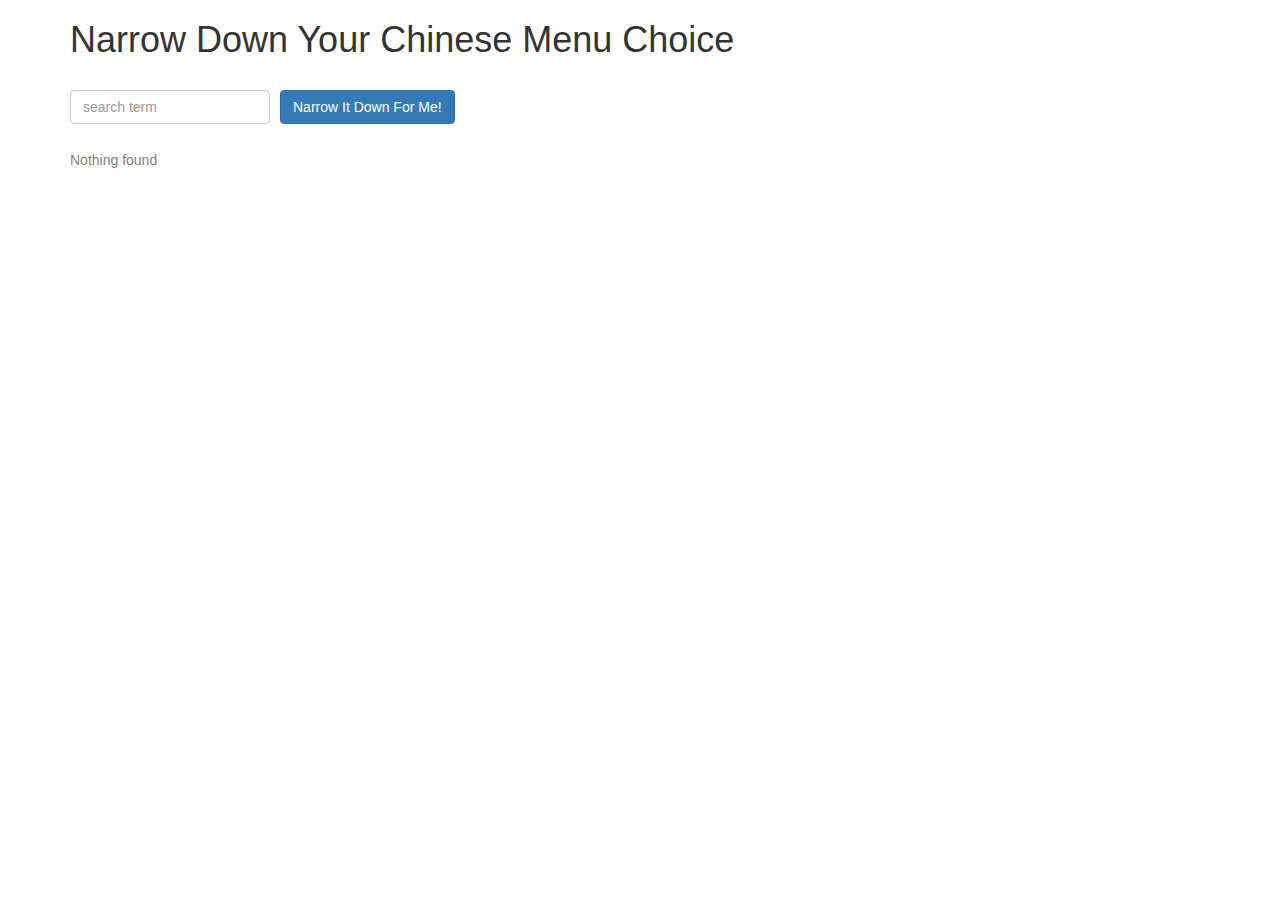
<file: assignment3/index.html>
<!doctype html>
<html lang="en">
  <head>
    <title>Narrow Down Your Menu Choice</title>
    <meta name="viewport" content="width=device-width, initial-scale=1">
    <link rel="stylesheet" href="styles/bootstrap.min.css">
    <link rel="stylesheet" href="styles/styles.css">
    <script src="scripts/angular.min.js"></script>
    <script src="scripts/app.js"></script>
  </head>
<body ng-app = "NarrowItDownApp">
  <div class="container" ng-controller="NarrowItDownController as items">
    <h1>Narrow Down Your Chinese Menu Choice</h1>

    <div class="form-group">
      <input type="text" placeholder="search term" class="form-control" ng-model="items.searchTerm">
    </div>
    <div class="form-group narrow-button">
      <button class="btn btn-primary" ng-click="items.search()">Narrow It Down For Me!</button>
    </div>
    <!-- found-items should be implemented as a component -->
    <found-items items="items.found" on-remove="items.onRemove(index)"></found-items>
  </div>

</body>
</html>
</file>
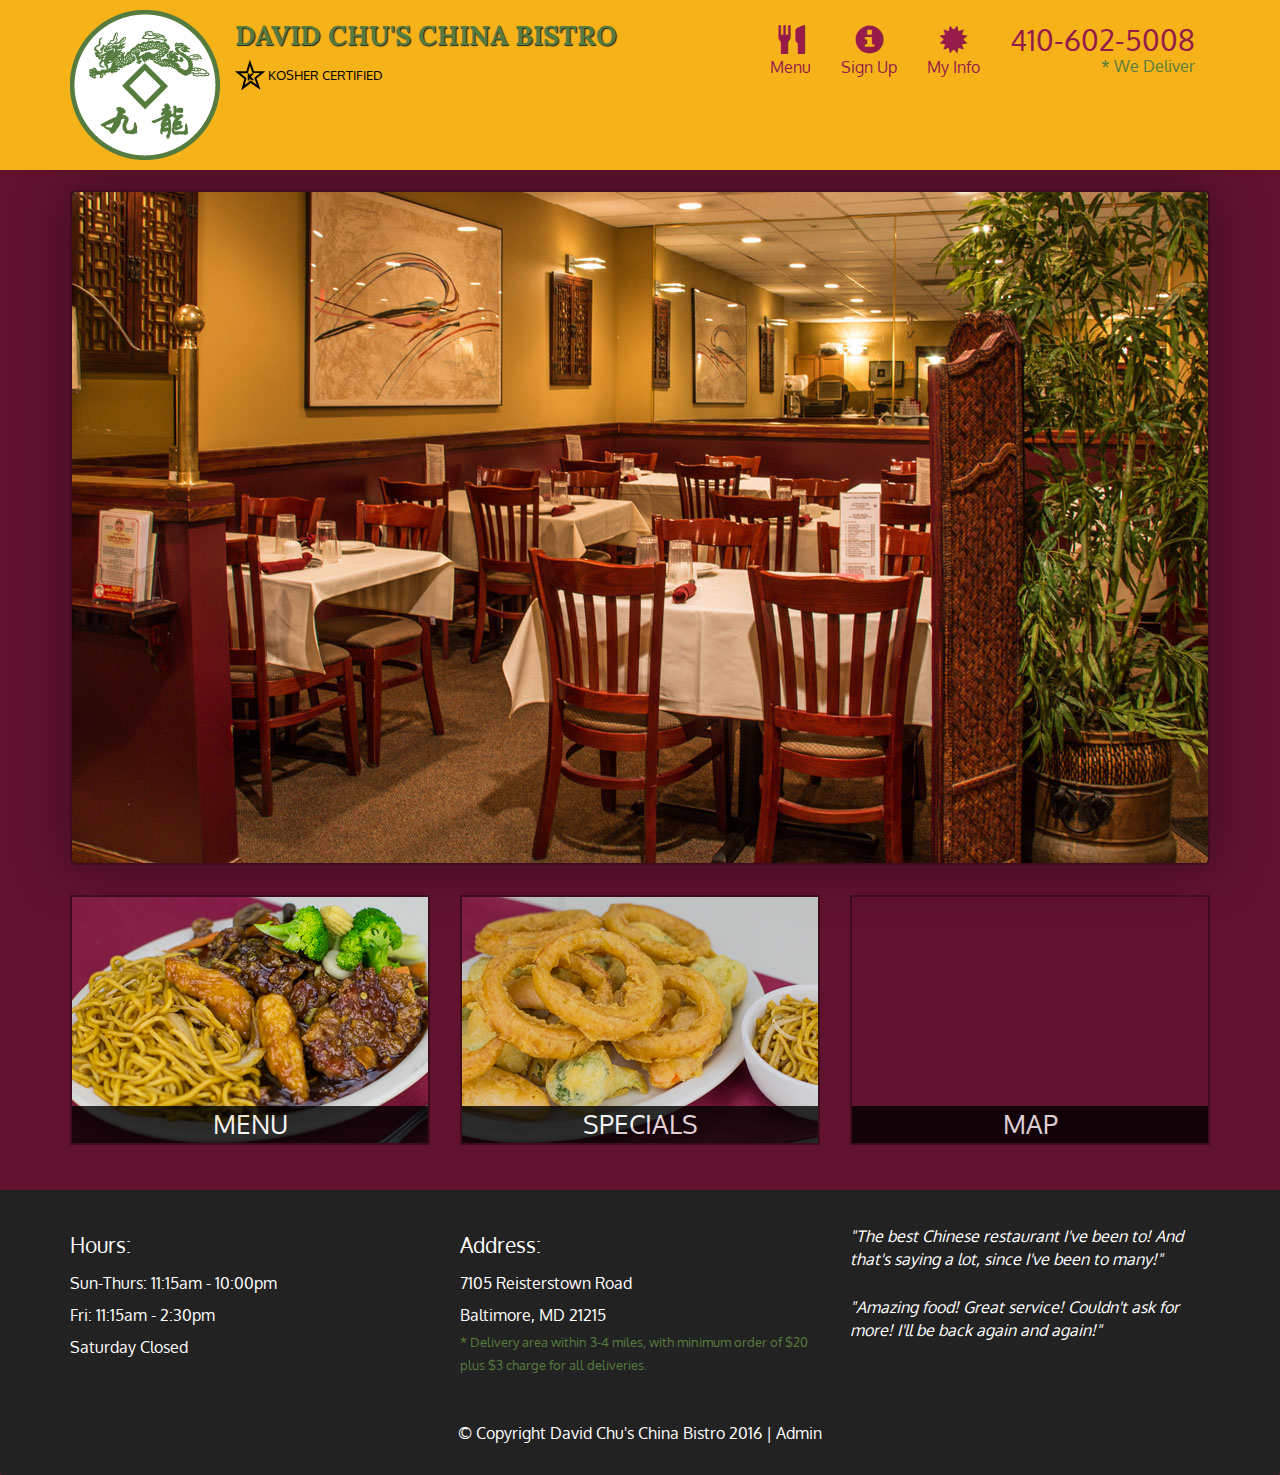
<file: assignment5/index.html>
<!DOCTYPE html>
<html lang="en">
  <head>
    <meta charset="utf-8">
    <meta http-equiv="X-UA-Compatible" content="IE=edge">
    <meta name="viewport" content="width=device-width, initial-scale=1">
    <title>David Chu's China Bistro</title>
    <link href='https://fonts.googleapis.com/css?family=Oxygen:400,300,700' rel='stylesheet' type='text/css'>
    <link href='https://fonts.googleapis.com/css?family=Lora' rel='stylesheet' type='text/css'>
    <link rel="stylesheet" href="css/bootstrap.min.css">
    <link rel="stylesheet" href="css/restaurant.css">
    <link rel="stylesheet" href="css/common.css">
  </head>
  <body ng-app="restaurant" ng-strict-di>

    <!-- Fixed position loading indicator -->
    <loading class="loading-indicator"></loading>

    <header>
      <nav id="header-nav" class="navbar navbar-default">
        <div class="container">
          <div class="navbar-header">
            <a href="index.html" class="pull-left visible-md visible-lg">
              <div id="logo-img" alt="Logo image"></div>
            </a>

            <div class="navbar-brand">
              <a href="index.html"><h1>David Chu's China Bistro</h1></a>
              <p>
              <img src="images/star-k-logo.png" alt="Kosher certification">
              <span>Kosher Certified</span>
              </p>
            </div>

            <button id="navbarToggle" type="button" class="navbar-toggle collapsed" data-toggle="collapse" data-target="#collapsable-nav" aria-expanded="false">
              <span class="sr-only">Toggle navigation</span>
              <span class="icon-bar"></span>
              <span class="icon-bar"></span>
              <span class="icon-bar"></span>
            </button>
          </div>

          <div id="collapsable-nav" class="collapse navbar-collapse">
            <ul id="nav-list" class="nav navbar-nav navbar-right">
              <li id="navHomeButton" class="visible-xs">
                <a href="index.html">
                  <span class="glyphicon glyphicon-home"></span> Home</a>
              </li>
              <li id="navMenuButton" ui-sref-active="active">
                <a ui-sref="public.menu">
                  <span class="glyphicon glyphicon-cutlery"></span><br class="hidden-xs"> Menu</a>
              </li>
              <li>
                <a ui-sref="public.signup">
                  <span class="glyphicon glyphicon-info-sign"></span><br class="hidden-xs"> Sign Up</a>
              </li>
              <li>
                <a ui-sref="public.myinfo">
                  <span class="glyphicon glyphicon-certificate"></span><br class="hidden-xs"> My Info</a>
              </li>
              <li id="phone" class="hidden-xs">
                <a href="tel:410-602-5008">
                  <span>410-602-5008</span></a><div>* We Deliver</div>
              </li>
            </ul><!-- #nav-list -->
          </div><!-- .collapse .navbar-collapse -->
        </div><!-- .container -->
      </nav><!-- #header-nav -->
    </header>

    <div id="call-btn" class="visible-xs">
      <a class="btn" href="tel:410-602-5008">
        <span class="glyphicon glyphicon-earphone"></span>
        410-602-5008
      </a>
    </div>
    <div id="xs-deliver" class="text-center visible-xs">* We Deliver</div>

    <ui-view>
      <div class="text-center initial-loading">
        <h2>Loading Site...</h2>
      </div>
    </ui-view>

    <footer class="panel-footer">
      <div class="container">
        <div class="row">
          <section id="hours" class="col-sm-4">
            <span>Hours:</span><br>
            Sun-Thurs: 11:15am - 10:00pm<br>
            Fri: 11:15am - 2:30pm<br>
            Saturday Closed
            <hr class="visible-xs">
          </section>
          <section id="address" class="col-sm-4">
            <span>Address:</span><br>
            7105 Reisterstown Road<br>
            Baltimore, MD 21215
            <p>* Delivery area within 3-4 miles, with minimum order of $20 plus $3 charge for all deliveries.</p>
            <hr class="visible-xs">
          </section>
          <section id="testimonials" class="col-sm-4">
            <p>"The best Chinese restaurant I've been to! And that's saying a lot, since I've been to many!"</p>
            <p>"Amazing food! Great service! Couldn't ask for more! I'll be back again and again!"</p>
          </section>
        </div>
        <div class="text-center">
          &copy; Copyright David Chu's China Bistro 2016 |
          <a ui-sref="admin.auth">Admin</a></div>
      </div>
    </footer>

    <!-- Libs -->
    <script src="lib/jquery-2.1.4.min.js"></script>
    <script src="lib/bootstrap.min.js"></script>
    <script src="lib/angular.min.js"></script>
    <script src="lib/angular-ui-router.min.js"></script>

    <!-- Main Restaurant Module -->
    <script src="src/restaurant.module.js"></script>

    <!-- Common Module -->
    <script src="src/common/common.module.js"></script>
    <script src="src/common/loading/loading.component.js"></script>
    <script src="src/common/loading/loading.interceptor.js"></script>
    <script src="src/common/menu.service.js"></script>
    <script src="src/common/userinfo.service.js"></script>

    <!-- Public Module -->
    <script src="src/public/public.module.js"></script>
    <script src="src/public/public.routes.js"></script>
    <script src="src/public/menu/menu.controller.js"></script>
    <script src="src/public/menu-category/menu-category.component.js"></script>
    <script src="src/public/menu-items/menu-items.controller.js"></script>
    <script src="src/public/menu-item/menu-item.component.js"></script>
    <script src="src/public/signup/signup.controller.js"></script>
    <script src="src/public/myinfo/myinfo.controller.js"></script>
    <!-- ADMIN SITE -->

    <!--Application files -->

  </body>

</html>
</file>
<file: assignment3/styles/styles.css>
h1 {
  margin-bottom: 30px;
}
input[type="text"] {
  width: 200px;
  float: left;
}
found-items {
  color: grey;
}
.narrow-button {
  float: left;
  margin-left: 10px;
}
.loader {
  display: none;
  margin-left: 5px;
  font-size: 10px;
  float: left;
  border-top: 1.1em solid rgba(147, 147, 147, 0.2);
  border-right: 1.1em solid rgba(147, 147, 147, 0.2);
  border-bottom: 1.1em solid rgba(147, 147, 147, 0.2);
  border-left: 1.1em solid #676767;
  -webkit-transform: translateZ(0);
  -ms-transform: translateZ(0);
  transform: translateZ(0);
  -webkit-animation: load8 1.1s infinite linear;
  animation: load8 1.1s infinite linear;
}
.loader,
.loader:after {
  border-radius: 50%;
  width: 3em;
  height: 3em;
}
@-webkit-keyframes load8 {
  0% {
    -webkit-transform: rotate(0deg);
    transform: rotate(0deg);
  }
  100% {
    -webkit-transform: rotate(360deg);
    transform: rotate(360deg);
  }
}
@keyframes load8 {
  0% {
    -webkit-transform: rotate(0deg);
    transform: rotate(0deg);
  }
  100% {
    -webkit-transform: rotate(360deg);
    transform: rotate(360deg);
  }
}
</file>
<file: assignment5/css/restaurant.css>
body {
  font-size: 16px;
  color: #fff;
  background-color: #61122f;
  font-family: 'Oxygen', sans-serif;
}

.initial-loading {
  margin-top: 60px;
}

/** HEADER **/
#header-nav {
  background-color: #f6b319;
  border-radius: 0;
  border: 0;
}

#logo-img {
  background: url('../images/restaurant-logo_large.png') no-repeat;
  width: 150px;
  height: 150px;
  margin: 10px 15px 10px 0;
}

.navbar-brand {
  padding-top: 25px;
}
.navbar-brand h1 { /* Restaurant name */
  font-family: 'Lora', serif;
  color: #557c3e;
  font-size: 1.5em;
  text-transform: uppercase;
  font-weight: bold;
  text-shadow: 1px 1px 1px #222;
  margin-top: 0;
  margin-bottom: 0;
  line-height: .75;
}
.navbar-brand a:hover, .navbar-brand a:focus {
  text-decoration: none;
}
.navbar-brand p { /* Kosher cert */
  color: #000;
  text-transform: uppercase;
  font-size: .7em;
  margin-top: 15px;
}
.navbar-brand p span { /* Star-K */
  vertical-align: middle;
}

#nav-list {
  margin-top: 10px;
}
#nav-list a {
  color: #951C49;
  text-align: center;
}
#nav-list a:hover {
  background: #E7E7E7;
}
#nav-list a span {
  font-size: 1.8em;
}

#phone {
  margin-top: 5px;
}
#phone a { /* Phone number */
  text-align: right;
  padding-bottom: 0;
}
#phone div { /* We Deliver */
  color: #557c3e;
  text-align: right;
  padding-right: 15px;
}

.navbar-header button.navbar-toggle, .navbar-header .icon-bar {
  border: 1px solid #61122f;
}
.navbar-header button.navbar-toggle {
  clear: both;
  margin-top: -30px;
}
/* END HEADER */

/* FOOTER */
.panel-footer {
  margin-top: 30px;
  padding-top: 35px;
  padding-bottom: 30px;
  background-color: #222;
  border-top: 0;
}
.panel-footer div.row {
  margin-bottom: 35px;
}
#hours, #address {
  line-height: 2;
}
#hours > span, #address > span {
  font-size: 1.3em;
}
#address p {
  color: #557c3e;
  font-size: .8em;
  line-height: 1.8;
}
#testimonials {
  font-style: italic;
}
#testimonials p:nth-child(2) {
  margin-top: 25px;
}
a[ui-sref="admin.auth"] {
  color: #fff;
}
/* END FOOTER */

/********** Medium devices only **********/
@media (min-width: 992px) and (max-width: 1199px) {
  /* Header */
  #logo-img {
    background: url('../images/restaurant-logo_medium.png') no-repeat;
    width: 100px;
    height: 100px;
    margin: 5px 5px 5px 0;
  }
  /* End Header */
}


/********** Extra small devices only **********/
@media (max-width: 767px) {
  /* Header */
  .navbar-brand {
    padding-top: 10px;
    height: 80px;
  }
  .navbar-brand h1 { /* Restaurant name */
    padding-top: 10px;
    font-size: 5vw; /* 1vw = 1% of viewport width */
  }
  .navbar-brand p { /* Kosher cert */
    font-size: .6em;
    margin-top: 12px;
  }
  .navbar-brand p img { /* Star-K */
    height: 20px;
  }

  #collapsable-nav a { /* Collapsed nav menu text */
    font-size: 1.2em;
  }
  #collapsable-nav a span { /* Collapsed nav menu glyph */
    font-size: 1em;
    margin-right: 5px;
  }

  #call-btn > a {
    font-size: 1.5em;
    display: block;
    margin: 0 20px;
    padding: 10px;
    border: 2px solid #fff;
    background-color: #f6b319;
    color: #951c49;
  }
  #xs-deliver {
    margin-top: 5px;
    font-size: .7em;
    letter-spacing: .1em;
    text-transform: uppercase;
  }
  /* End Header */

  /* Footer */
  .panel-footer section {
    margin-bottom: 30px;
    text-align: center;
  }
  .panel-footer section:nth-child(3) {
    margin-bottom: 0; /* margin already exists on the whole row */
  }
  .panel-footer section hr {
    width: 50%;
  }
  /* End Footer */
}


/********** Super extra small devices Only :-) (e.g., iPhone 4) **********/
@media (max-width: 479px) {
  /* Header */
  .navbar-brand h1 { /* Restaurant name */
    padding-top: 5px;
    font-size: 6vw;
  }
  /* End Header */
}
</file>
<file: assignment5/css/common.css>
.loading-indicator {
    display: block;
    width: 70px;
    position: fixed;
    left: 0;
    right: 0;
    margin: 0 auto;
    top: 40%;
    z-index: 100;
    background-color: #FFF;
}

.loading-indicator img {
    width: 70px;
    background-color: #FFF;
}

.ui-view-placeholder {
    margin-top: 60px;
}

.ng-touched.ng-valid {
  border: 2px green solid;
}

.ng-touched.ng-invalid {
  border: 2px red solid;
}

button {
    background-color: white;
    color: red;
}
</file>
